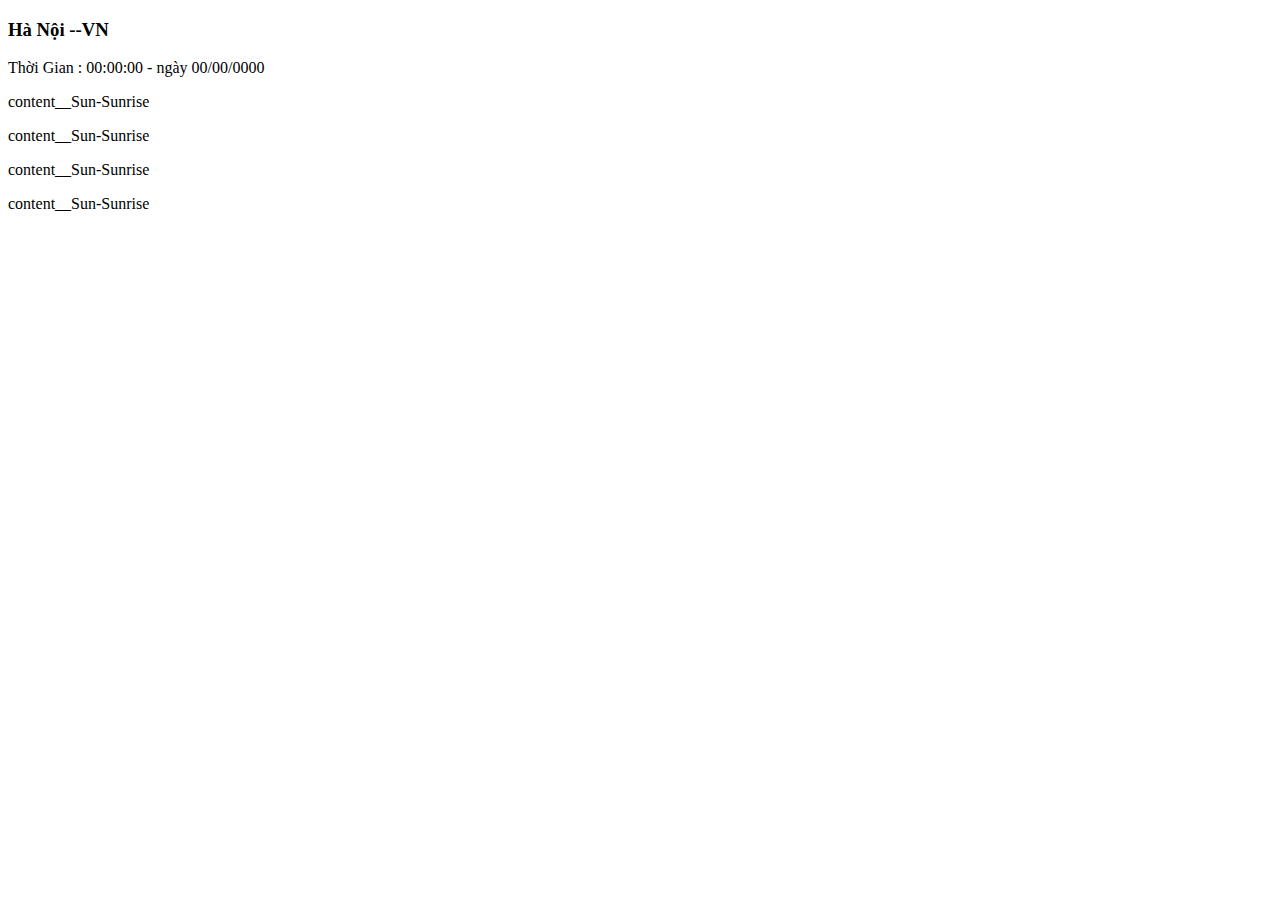
<file: thoitiet.html>
<!DOCTYPE html>
<html lang="en">
<head>
    <meta charset="UTF-8">
    <meta http-equiv="X-UA-Compatible" content="IE=edge">
    <meta name="viewport" content="width=device-width, initial-scale=1.0">
    <title>Document</title>
    <script src="moment.js"></script>
</head>
<body>
   <div class="app">
     <div class="content">
         <div class="content__future">
   <h3 class="content__name">
       Hà Nội
     <Span class="content__nationality ">  --VN</Span>
   </h3>
 <div class="content__time">
 <p>Thời Gian  :  00:00:00  - ngày 00/00/0000</p>
 </div>
 <div class="content__climate">
     <p class="content__climate-temperature"></p>
     <p class="content__climate-weather"></p>
 </div>
 <div class="content__Sun">
     <p class="content__Sun-Sunrise">content__Sun-Sunrise</p>
     <p class="content__Sun-sundown">content__Sun-Sunrise</p>
 </div>
 <div class="content__sky">
    <p class="content__sky-wind">content__Sun-Sunrise</p>
    <p class="content__sky-sound">content__Sun-Sunrise</p>
 </div>
     </div>

   </div>
   <script>

   </script>
    <script src="thoitiettuonglai.js">

    </script>
</div>
</body>
</html>
</file>
